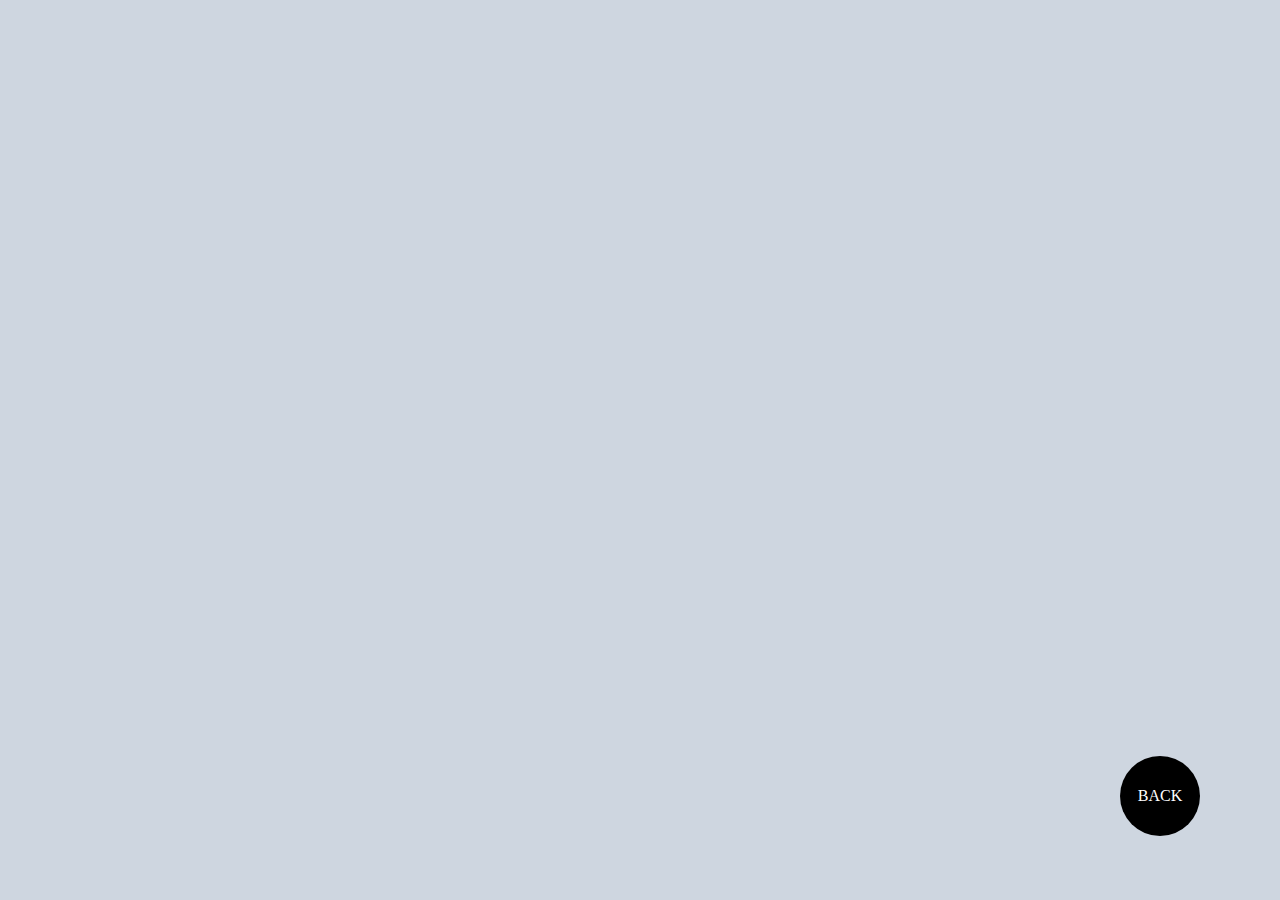
<file: gallery.html>
<!DOCTYPE html>
<html lang="en">
<head>
    <meta charset="UTF-8">
    <meta http-equiv="X-UA-Compatible" content="IE=edge">
    <meta name="viewport" content="width=device-width, initial-scale=1.0">
    <link rel="stylesheet" href="./gallery.css">
    <title>Gallery</title>
</head>
<body>
    <div class="back">BACK</div>
    <div class="gallery-cont">
       
    </div>

    <script src="./db.js"></script>
    <script src = "./gallery.js"></script>
    <script>
        let backElem = document.querySelector(".back");
        backElem.addEventListener("click",(event)=>{
            location.assign("./index.html");
        })
    </script>
</body>
</html>
</file>
<file: gallery.css>
*{
    box-sizing: border-box;
}
body {
    margin: 0;
    padding: 0;
}

.back {
    width: 5rem;
    height: 5rem;
    border-radius: 50%;
    background-color: black;
    color: white;
    display: flex;
    justify-content: center;
    align-items: center;
    position: fixed;
    bottom: 4rem;
    right: 5rem;
}

.back:hover{
    cursor:pointer;
}

.gallery-cont {
    background-color: #ced6e0;
    min-height: 100vh;
    width: 100vw;
    display: flex;
    flex-wrap: wrap;
    justify-content: center;

}
.media-cont {
    height: 15rem;
    width: 15rem;
    border: 10px solid white;
    margin: 2rem;
}
.media{
    height: calc(100% - 2rem - 2rem);
}
.media > * {
    width: 100%;
    height: 100%;
    object-fit: fill;
}
.action-btn {
    height: 2rem;
    color: white;
    display: flex;
    justify-content: center;
    align-items: center;
}
.download {   
    background-color: black;
}

.delete {
    background-color: rgb(223,43,43);
}

.action-btn:hover {
    cursor: pointer;
}

@media (max-width: 768px) {
    .back {
        bottom: 2rem;
        right: 2.5rem;
    }
}
</file>
